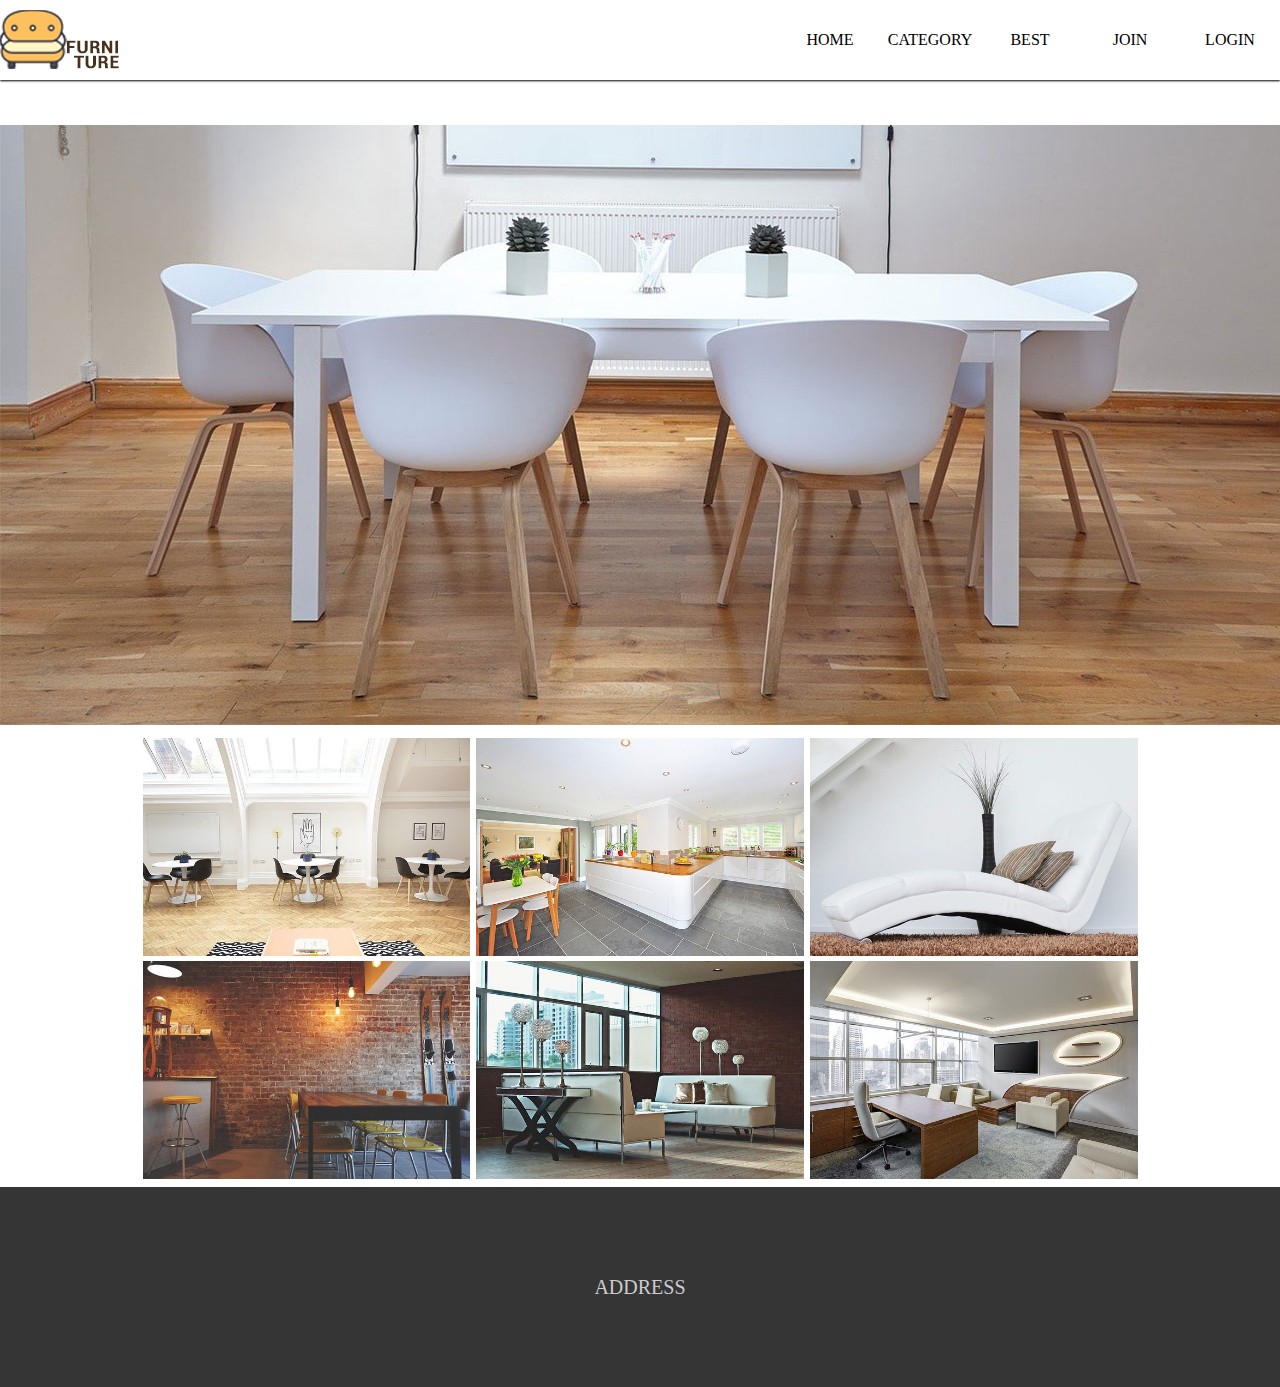
<file: index.html>
<!DOCTYPE html>
<html lang="en">
<head>
  <meta charset="UTF-8">
  <meta http-equiv="X-UA-Compatible" content="IE=edge">
  <meta name="viewport" content="width=device-width, initial-scale=1.0">
  <title>평가예시</title>
  <link rel="stylesheet" href="css/index.css">
</head>
<body>
  <div id="wrap">
    <div class="header">
      <div class="inner-header">
        <div class="nav">
          <h1 class="logo"><a href="index.html"><img src="img/loGo.png" alt="logo"></a></h1>
          <div class="gnb">
            <ul>
              <li><a href="index.html">HOME</a></li>
              <li>
                <a href="#">CATEGORY</a>
                <ul class="sub">
                  <li><a href="#">submenu1</a></li>
                  <li><a href="#">submenu2</a></li>
                  <li><a href="#">submenu3</a></li>
                  <li><a href="#">submenu4</a></li>
                  <li><a href="#">submenu5</a></li>
                </ul>
              </li>
              <li>
                <a href="#">BEST</a>
                <ul class="sub">
                  <li><a href="#">submenu1</a></li>
                  <li><a href="#">submenu2</a></li>
                  <li><a href="#">submenu3</a></li>
                  <li><a href="#">submenu4</a></li>
                  <li><a href="#">submenu5</a></li>
                </ul>
              </li>
              <li><a href="join.html">JOIN</a></li>
              <li><a href="#">LOGIN</a></li>
            </ul>
          </div>
        </div>
      </div>
    </div>
    <div class="container">
      <div class="inner-container">
        <div class="index">
          <div class="sections">
            <div class="section sec1">
              <div class="sec-con">
                <div class="gallery">
                  <ul>
                    <li></li>
                    <li></li>
                    <li></li>
                    <li></li>
                    <li></li>
                  </ul>
                </div>
              </div>
            </div>
            <div class="section sec2">
              <div class="sec-con">
                <ul>
                  <li><img src="img/img00.jpg" alt="s01"></li>
                  <li><img src="img/img01.jpg" alt="s02"></li>
                  <li><img src="img/img02.jpg" alt="s03"></li>
                  <li><img src="img/img03.jpg" alt="s04"></li>
                  <li><img src="img/img04.jpg" alt="s05"></li>
                  <li><img src="img/img05.jpg" alt="s06"></li>
                </ul>
              </div>
            </div>
          </div>
        </div>
      </div>
    </div>
    <div class="footer">
      <div class="inner-footer">
        <div class="fcon">ADDRESS</div>
      </div>
    </div>
  </div>
</body>
</html>
</file>
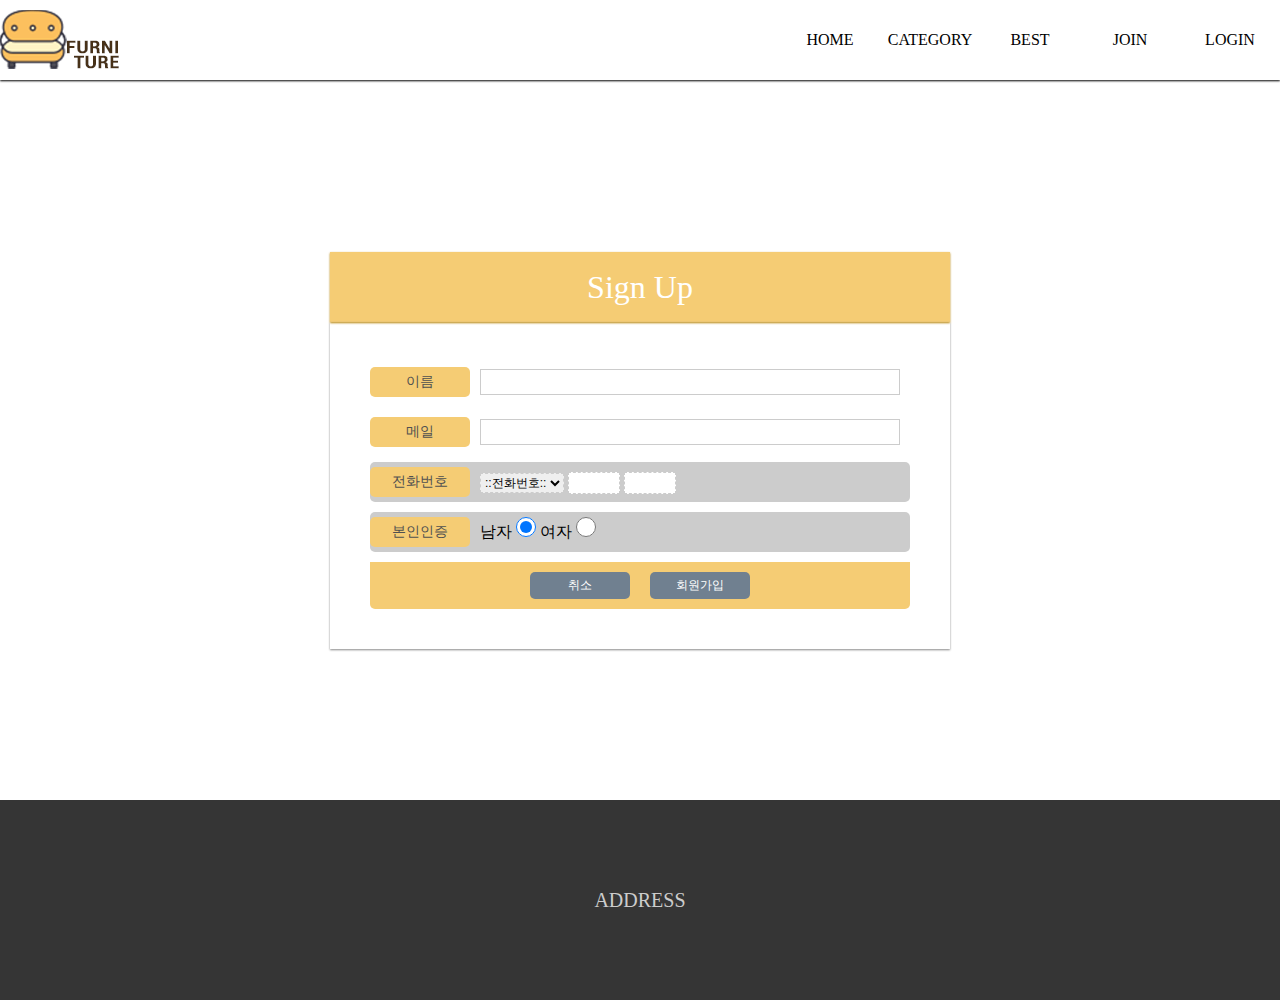
<file: join.html>
<!DOCTYPE html>
<html lang="en">
<head>
  <meta charset="UTF-8">
  <meta http-equiv="X-UA-Compatible" content="IE=edge">
  <meta name="viewport" content="width=device-width, initial-scale=1.0">
  <title>JOIN</title>
  <link rel="stylesheet" href="css/join.css">
</head>
<body>
  <div id="wrap">
    <div class="header">
      <div class="inner-header">
        <div class="nav">
          <h1 class="logo"><a href="index.html"><img src="img/loGo.png" alt="logo"></a></h1>
          <div class="gnb">
            <ul>
              <li><a href="index.html">HOME</a></li>
              <li>
                <a href="#">CATEGORY</a>
                <ul class="sub">
                  <li><a href="#">sub</a></li>
                  <li><a href="#">sub</a></li>
                  <li><a href="#">sub</a></li>
                  <li><a href="#">sub</a></li>
                  <li><a href="#">sub</a></li>
                </ul>
              </li>
              <li>
                <a href="#">BEST</a>
                <ul class="sub">
                  <li><a href="#">sub</a></li>
                  <li><a href="#">sub</a></li>
                  <li><a href="#">sub</a></li>
                  <li><a href="#">sub</a></li>
                  <li><a href="#">sub</a></li>
                </ul>
              </li>
              <li><a href="join.html">JOIN</a></li>
              <li><a href="#">LOGIN</a></li>
            </ul>
          </div>
        </div>
      </div>
    </div>
    <div class="container">
      <div class="inner-container">
        <div class="join">
          <div class="inner-join">
            <div class="join-con">
              <h1 class="title">Sign Up</h1>
              <div class="join-form">
                <form action="joinOk.do" method="POST" id="joinForm">
                  <ul>
                    <li class="li1">
                      <label for="userName">이름</label>
                      <div class="right-input">
                        <input type="text" name="userName" id="userName">
                      </div>
                    </li>
                    <li class="li1">
                      <label for="userEmail">메일</label>
                      <div class="right-input">
                        <input type="email" name="userEmail" id="userEmail">
                      </div>
                    </li>
                    <li class="li2">
                      <label for="userName">전화번호</label>
                      <div class="right-input">
                        <select name="userPhone" class="userPhone" id="userPhone">
                          <option value="null" selected>::전화번호::</option>
                          <option value="010">010</option>
                          <option value="02">02</option>
                        </select>
                        <input type="text" name="userPhone" class="userPhone" size="4" maxlength="4">
                        <input type="text" name="userPhone" class="userPhone" size="4" maxlength="4">
                      </div>
                    </li>
                    <li class="li3">
                      <label for="memeberChecked">본인인증</label>
                      <div class="right-input">
                        <span>남자</span> <input type="radio" name="memberChecked" class="memberChecked"value="남자" checked>
                        <span>여자</span> <input type="radio" name="memberChecked" class="memberChecked" value="여자">
                      </div>
                    </li>
                    <li>
                      <input type="reset" value="취소">
                      <input type="submit" value="회원가입">
                    </li>
                  </ul>
              </form>
              </div>
            </div>
          </div>
        </div>
      </div>
    </div>
    <div class="footer">
      <div class="inner-footer">
        <div class="fcon">ADDRESS</div>
      </div>
    </div>
  </div>
</body>
</html>
</file>
<file: css/index.css>
@charset "utf-8";
@import url(common/reset.css);
@import url(common/header.css);
@import url(container/indexContainer.css);
@import url(common/footer.css);
</file>
<file: css/join.css>
@charset "utf-8";
@import url(common/reset.css);
@import url(common/header.css);
@import url(container/joinContainer.css);
@import url(common/footer.css);
</file>
